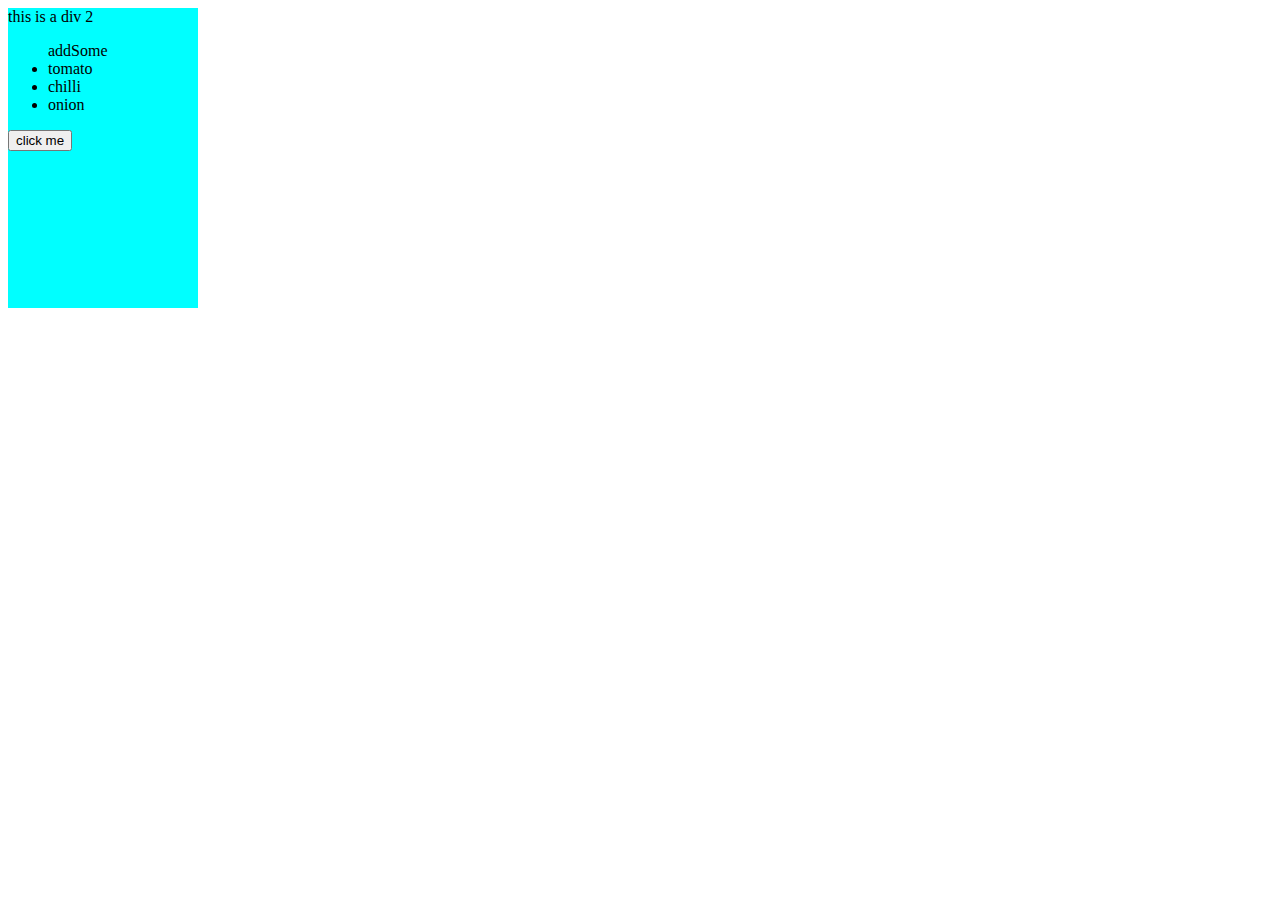
<file: DOM PART 2/index.html>
<!DOCTYPE html>
<html lang="en">
<head>
    <meta charset="UTF-8">
    <meta name="viewport" content="width=device-width, initial-scale=1.0">
    <title>Document Object Model part 2</title>
    <link rel="stylesheet" href="style.css">
</head>
<body>
    <!-- <div id="myId">this is a div</div> -->
    <div class="myClass">this is a div 2
        <ul>addSome
            <li>tomato</li>
            <li>chilli</li>
            <li>onion</li>
        </ul>
    </div>
    <script src="script.js"></script>
</body>
</html>
</file>
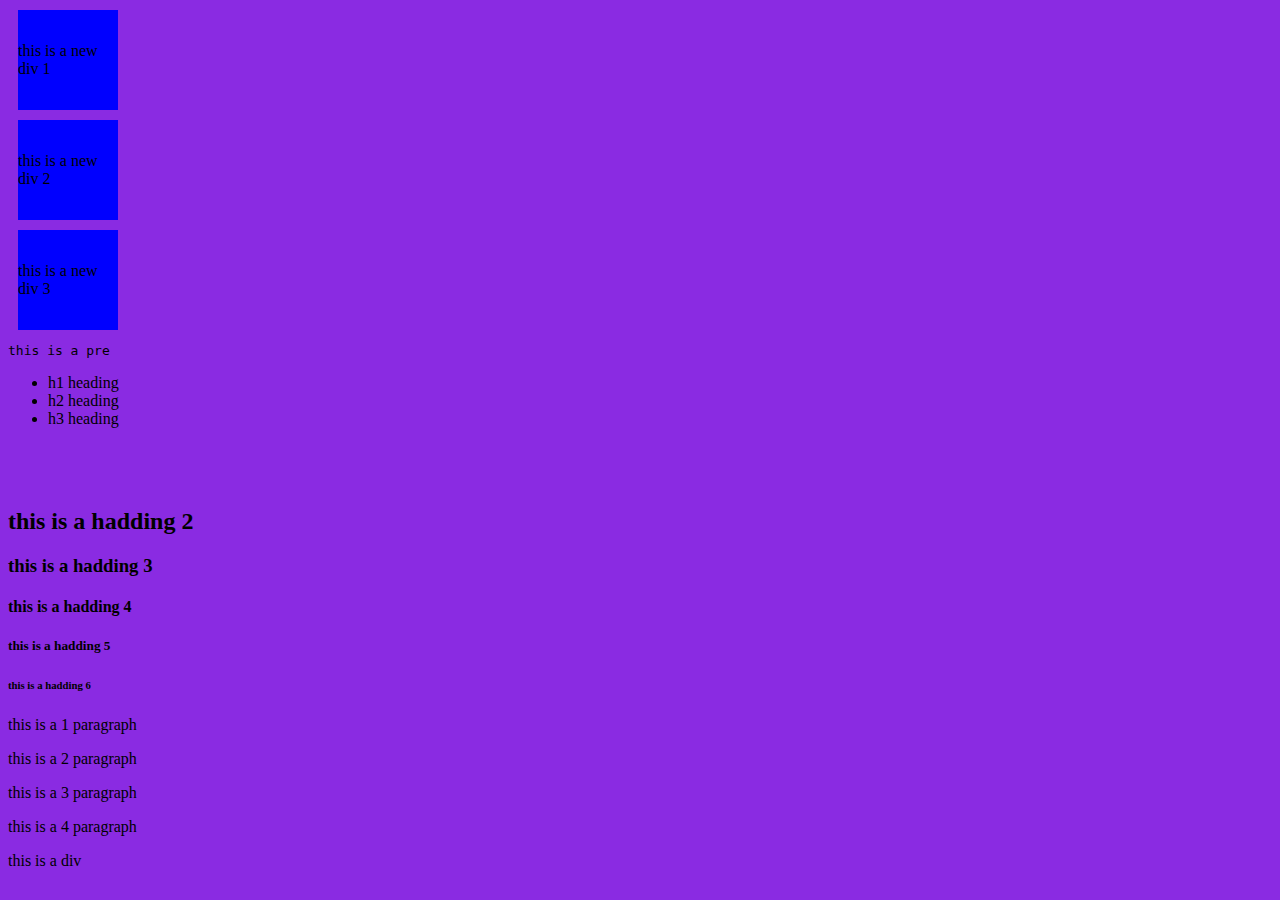
<file: DOM/index.html>
<!DOCTYPE html>
<html lang="en">
<head>
    <meta charset="UTF-8">
    <meta name="viewport" content="width=device-width, initial-scale=1.0">
    <title>Document Object Model </title>
    <link rel="stylesheet" href="style.css">
</head>
<body>

    <div class="box">first </div>
    <div class="box">second</div>
    <div class="box">third</div>

    <pre>this is a pre</pre>


    <div>
        <!-- <h1>
            this is a h1 heading
        </h1> -->
        <ul>
            <li>h1 heading</li>
            <li>h2 heading</li>
            <li>h3 heading</li>
        </ul>
    </div>
    <!-- <h1 class="myClass">this is a hadding 1</h1> -->
    <h1 style="visibility: hidden;">this is a heading</h1>
    <h2 class="myClass">this is a hadding 2</h2>
    <h3 id="myId">this is a hadding 3</h3>
    <h4>this is a hadding 4</h4>
    <h5 class="myClass">this is a hadding 5</h5>
    <h6>this is a hadding 6</h6>
    <p>this is a 1 paragraph</p>
    <p>this is a 2 paragraph</p>
    <p>this is a 3 paragraph</p>
    <p>this is a 4 paragraph</p>
    <div>this is a div</div>
    <script src="script.js"></script>
</body>
</html>
</file>
<file: DOM PART 2/style.css>
.myClass{
    width: 190px;
    height: 300px;
    background-color: aqua;
    /* text-transform: uppercase; */
}
</file>
<file: DOM/style.css>
body{
    background-color: blueviolet;
}

.heading{
    color: blue;
    background-color: blueviolet;
}


.box{
    width: 100px;
    height: 100px;
    margin: 10px;
    background-color: blue;
    display: flex;
    justify-content: center;
    align-items: center;
}
</file>
